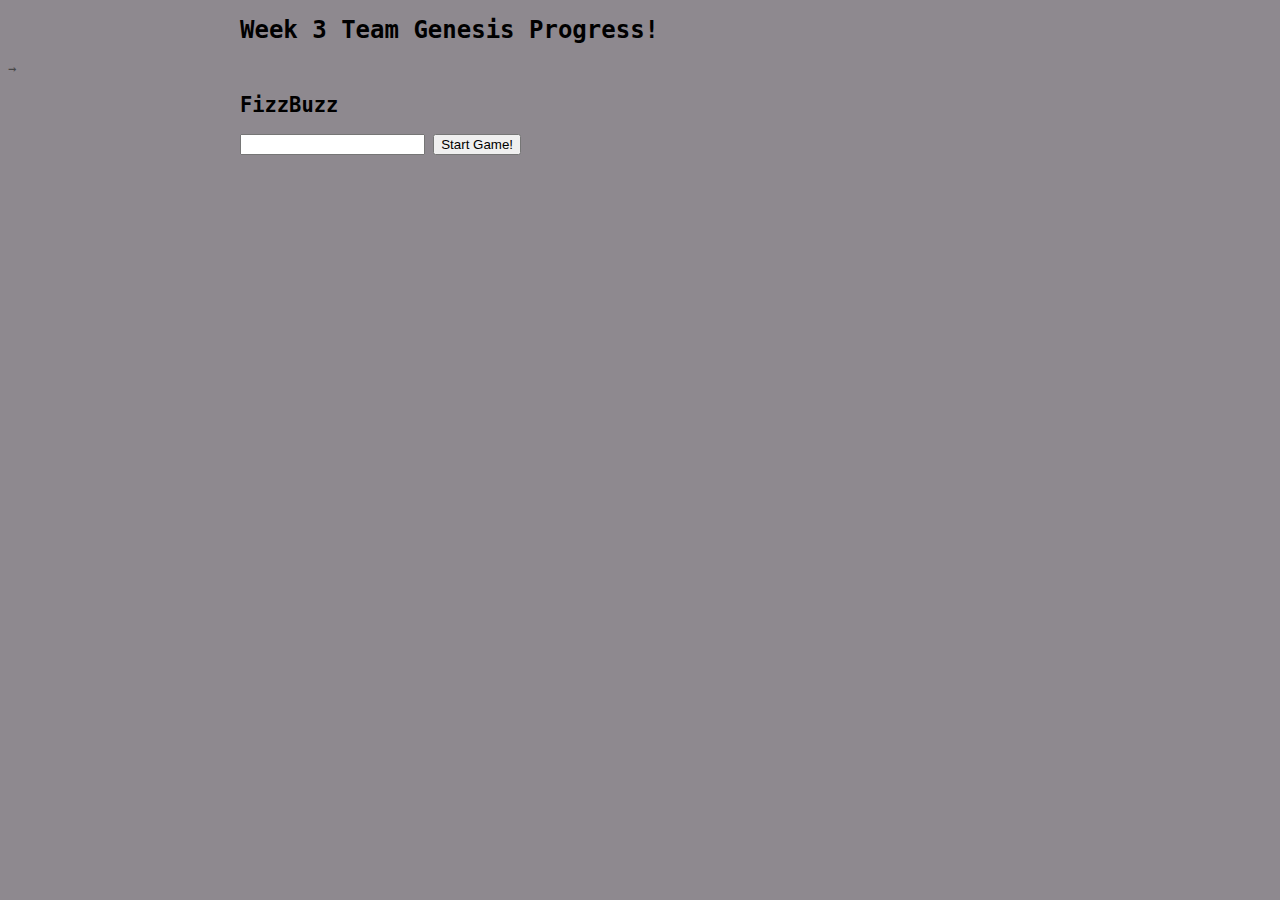
<file: index.html>
<!DOCTYPE html>
<html lang="en">
  <head>
    <meta charset="UTF-8" />
    <meta http-equiv="X-UA-Compatible" content="IE=edge" />
    <meta name="viewport" content="width=device-width, initial-scale=1.0" />
    <title>Genesis</title>

    <link
      href="styles.css"
      media="screen, projection"
      rel="stylesheet"
      type="text/css"
    />
    <script src="script.js" defer></script>
  </head>
  <body>
    <header class="wrapper">
      <h1>Week 3 Team Genesis Progress!</h1>
    </header>
    <div class="arrow"><a href="page2.html">→</a></div>
    <section class="wrapper">
      <h2>FizzBuzz</h2>
      <input id="give-number" />
      <button id="fizz-buzz">Start Game!</button>
      <div class="leftcol"></div>
      <div class="container"></div>
    </section>
  </body>
</html>
</file>
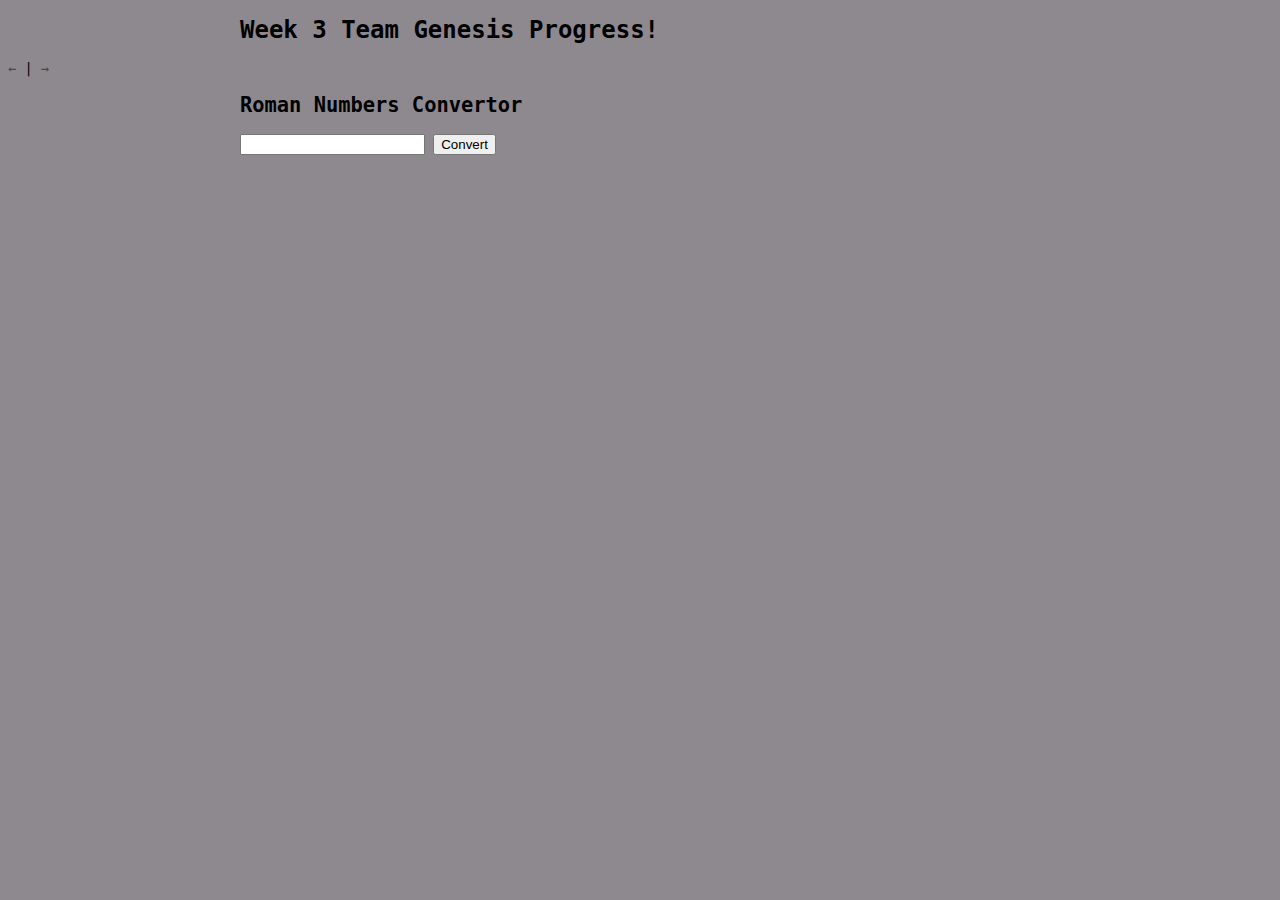
<file: page2.html>
<!DOCTYPE html>
<html lang="en">
  <head>
    <meta charset="UTF-8" />
    <meta http-equiv="X-UA-Compatible" content="IE=edge" />
    <meta name="viewport" content="width=device-width, initial-scale=1.0" />
    <title>Genesis</title>

    <link
      href="styles.css"
      media="screen, projection"
      rel="stylesheet"
      type="text/css"
    />
    <script src="roman.js" defer></script>
  </head>
  <body>
    <header class="wrapper">
      <h1>Week 3 Team Genesis Progress!</h1>
    </header>
    <div class="arrow">
      <a href="index.html">← </a>| <a href="page3.html">→</a>
    </div>
    <section class="wrapper">
      <h2>Roman Numbers Convertor</h2>
      <input id="number" />
      <button id="convert">Convert</button>
      <div class="leftcol"></div>
      <div class="container"></div>
    </section>
  </body>
</html>
</file>
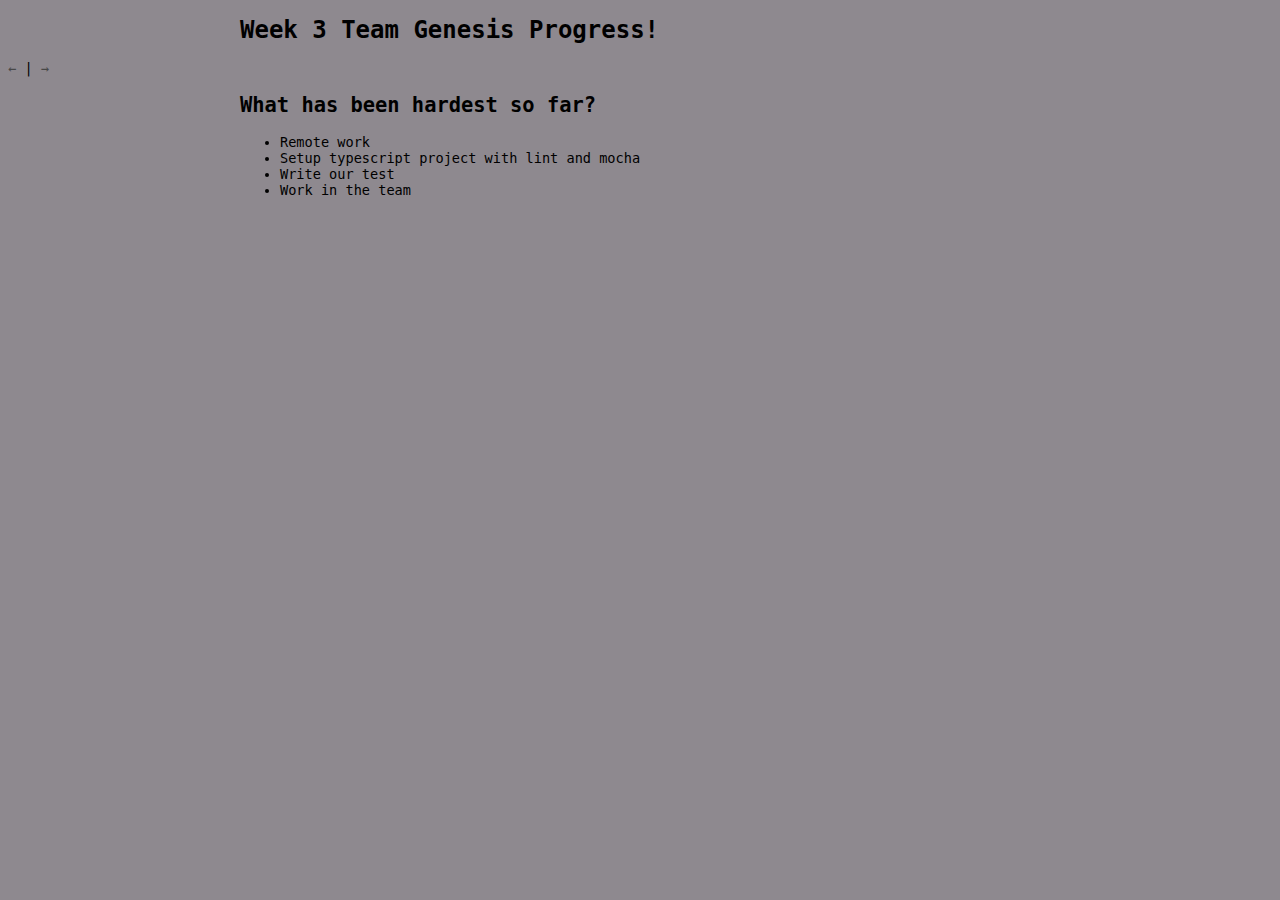
<file: page3.html>
<!DOCTYPE html>
<html lang="en">
  <head>
    <meta charset="UTF-8" />
    <meta http-equiv="X-UA-Compatible" content="IE=edge" />
    <meta name="viewport" content="width=device-width, initial-scale=1.0" />
    <title>Genesis</title>

    <link
      href="styles.css"
      media="screen, projection"
      rel="stylesheet"
      type="text/css"
    />
    <script src="script.js" defer></script>
  </head>
  <body>
    <header class="wrapper">
      <h1>Week 3 Team Genesis Progress!</h1>
    </header>
    <div class="arrow"><a href="page2.html">← </a>| <a href="page4.html">→</a></div>
    <section class="wrapper">
      <h2>What has been hardest so far?</h2>
      <ul>
        <li>Remote work</li>
        <li>Setup typescript project with lint and mocha</li>
        <li>Write our test</li>
        <li>Work in the team</li>
      </ul>
    </section>
  </body>
</html>
</file>
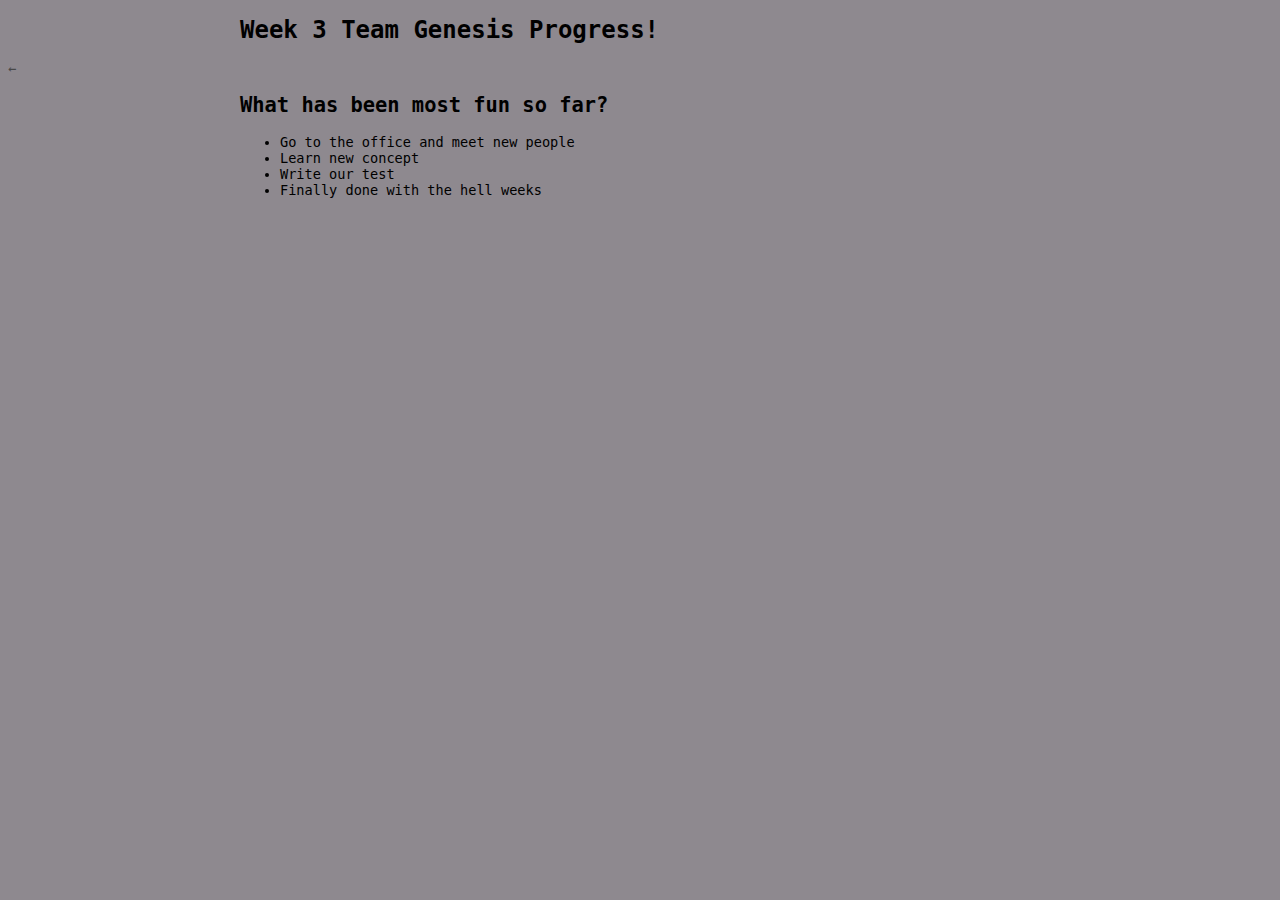
<file: page4.html>
<!DOCTYPE html>
<html lang="en">
  <head>
    <meta charset="UTF-8" />
    <meta http-equiv="X-UA-Compatible" content="IE=edge" />
    <meta name="viewport" content="width=device-width, initial-scale=1.0" />
    <title>Genesis</title>

    <link
      href="styles.css"
      media="screen, projection"
      rel="stylesheet"
      type="text/css"
    />
    <script src="script.js" defer></script>
  </head>
  <body>
    <header class="wrapper">
      <h1>Week 3 Team Genesis Progress!</h1>
    </header>
    <div class="arrow"><a href="page3.html">← </a></div>
    <section class="wrapper">
      <h2>What has been most fun so far?</h2>
      <ul>
        <li>Go to the office and meet new people</li>
        <li>Learn new concept</li>
        <li>Write our test</li>
        <li>Finally done with the hell weeks</li>
      </ul>
    </section>
  </body>
</html>
</file>
<file: styles.css>
* {
  box-sizing: border-box;
}

body {
  font-family: 'Inconsolata', monospace;
  font-size: 0.85em;
  background-color: rgb(142, 137, 143);
}
.wrapper {
  text-align: left;
  max-width: 800px;
  margin-left: auto;
  margin-right: auto;
}

hr {
  height: 1px;
  border: 0;
  border-top: 1px solid rgb(71, 71, 71);
  margin: 1em 0;
  padding: 0;
}

.leftcol {
  display: block;
  max-height: 300px;
  max-width: 800px;
  padding-top: 30px;
  padding-bottom: 10px;
}
.container {
  display: flex;
  flex-direction: column;
  flex-wrap: wrap;
  max-height: 260px;
  max-width: 786px;
}

.item {
  font-size: 0.85em;
  position: relative;
  vertical-align: top;
  width: 90px;
  height: 10px;
  margin-top: 5px;
  padding-left: 10px;
}

a,
a:hover,
a:visited,
a:active {
  text-decoration: none;
  color: rgb(71, 71, 71);
}

nav {
  display: flex;
  flex-wrap: wrap;
  align-items: center;
  justify-content: center;
  padding: 0.5rem;
  gap: 0.5rem;
  border-bottom: solid 1px #aaa;
  background-color: #eee;
}

nav a {
  display: inline-block;
  min-width: 9rem;
  padding: 0.5rem;
  border-radius: 0.2rem;
  border: solid 1px #aaa;
  text-align: center;
  text-decoration: none;
  color: #555;
}

nav a[aria-current='page'] {
  color: #000;
  background-color: #d4d4d4;
}

main {
  padding: 1rem;
}

h1 {
  font-weight: bold;
  font-size: 1.5rem;
}
</file>
